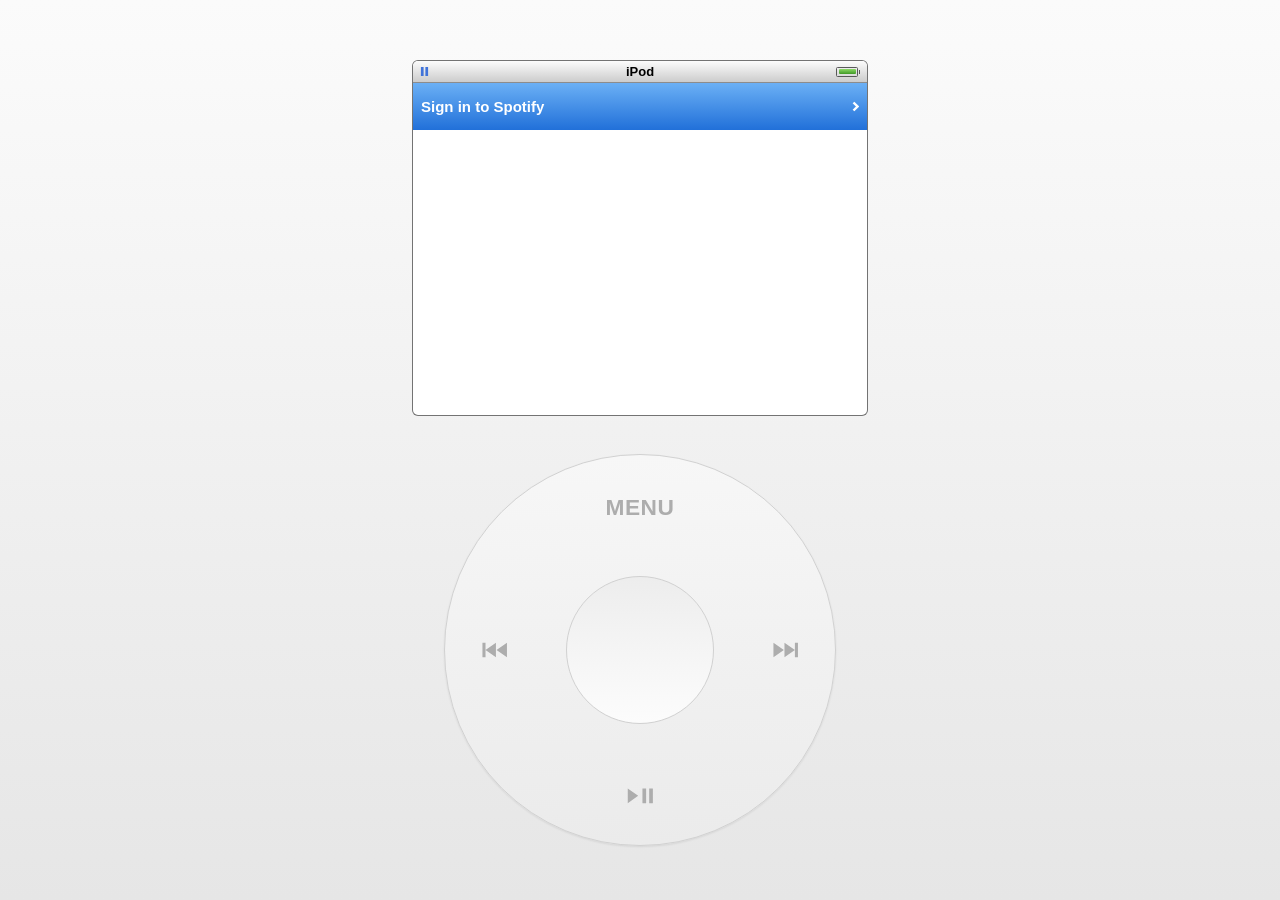
<file: docs/index.html>
<!doctype html>
<html lang="en" class="silver">
<head>
<meta charset="utf-8">
<meta name="viewport" content="width=device-width, initial-scale=1, viewport-fit=cover, user-scalable=no">
<title>iPod</title>
<meta name="description" content="An iPod classic for your iPhone, built from your Spotify playlists.">
<meta name="apple-mobile-web-app-capable" content="yes">
<meta name="mobile-web-app-capable" content="yes">
<meta name="apple-mobile-web-app-title" content="iPod">
<meta name="apple-mobile-web-app-status-bar-style" content="black-translucent">
<meta name="theme-color" content="#e9e9ea">
<link rel="manifest" href="manifest.webmanifest">
<link rel="apple-touch-icon" href="icon-180.png">
<link rel="icon" href="icon-192.png">
<link rel="stylesheet" href="ipod.css?v=3">
</head>
<body>

<main class="ipod" id="ipod">
  <section class="screen" id="screen" aria-live="polite">
    <div class="titlebar">
      <svg class="state" id="state" viewBox="0 0 10 10" aria-hidden="true"></svg>
      <span class="title" id="title">iPod</span>
      <span class="battery" aria-hidden="true"><i></i></span>
    </div>
    <div class="body" id="body"></div>
  </section>

  <div class="wheel" id="wheel" role="application" aria-label="Click wheel. Arrow keys scroll, Enter selects, Escape goes back, Space plays or pauses." tabindex="0">
    <span class="label menu">MENU</span>
    <svg class="label prev" viewBox="0 0 24 16" aria-hidden="true"><path d="M2 2h2.5v12H2zM13 2v12L4.5 8zM22 2v12L13.5 8z"/></svg>
    <svg class="label next" viewBox="0 0 24 16" aria-hidden="true"><path d="M2 2v12l8.5-6zM11 2v12l8.5-6zM19.5 2H22v12h-2.5z"/></svg>
    <svg class="label play" viewBox="0 0 24 16" aria-hidden="true"><path d="M2 2v12l8.5-6zM14 2h3v12h-3zM19.5 2h3v12h-3z"/></svg>
    <div class="center" id="center"></div>
  </div>

  <label class="haptic" aria-hidden="true"><input type="checkbox" switch id="haptic" tabindex="-1"></label>
</main>

<script src="ipod.js?v=3"></script>
</body>
</html>
</file>
<file: docs/ipod.css>
/* The whole phone becomes the iPod: screen on top, click wheel below. */
:root {
  --case-top: #fbfbfb; --case-bottom: #e6e6e6;
  --wheel-top: #f7f7f7; --wheel-bottom: #ebebeb; --wheel-stroke: #d1d1d1; --wheel-label: #adadad;
  --center-top: #ededed; --center-bottom: #fcfcfc;
  --lcd: #fff; --ink: #000; --dim: #666; --faint: #595959;
  --select-top: #6bb0f5; --select-bottom: #2170d9;
  --screen-w: 330px; --screen-h: 257px; --wheel-size: 280px;
  color-scheme: light;
}
html.black {
  --case-top: #292929; --case-bottom: #0d0d0d;
  --wheel-top: #333; --wheel-bottom: #212121; --wheel-stroke: #0d0d0d; --wheel-label: #d1d1d1;
  --center-top: #121212; --center-bottom: #242424;
}

* { box-sizing: border-box; }
html { height: 100%; }
html, body { margin: 0; overflow: hidden; overscroll-behavior: none; }
/* iOS leaves the strip under the home indicator to <html>; paint it the casing color too. */
html { background: var(--case-bottom); }
body {
  /* A Home Screen app can stop "inset: 0" short of the bottom edge; the large viewport reaches it. */
  position: fixed; top: 0; left: 0; right: 0; height: 100vh; height: 100lvh;
  background: linear-gradient(var(--case-top), var(--case-bottom));
  font-family: -apple-system, "Helvetica Neue", Helvetica, Arial, sans-serif;
  -webkit-user-select: none; user-select: none;
  -webkit-touch-callout: none; -webkit-tap-highlight-color: transparent;
}

.ipod {
  height: 100%; display: flex; flex-direction: column; align-items: center; justify-content: space-evenly;
  padding: max(22px, env(safe-area-inset-top)) 22px max(16px, env(safe-area-inset-bottom));
}

/* The little LCD */
.screen {
  width: var(--screen-w); height: var(--screen-h); flex: none;
  display: flex; flex-direction: column; overflow: hidden;
  background: var(--lcd); color: var(--ink);
  border: 1.5px solid rgba(0, 0, 0, .55); border-radius: 6px;
}
.titlebar {
  position: relative; height: 22px; flex: none; display: flex; align-items: center; justify-content: space-between;
  padding: 0 7px; background: linear-gradient(#fcfcfc, #ccc); border-bottom: .5px solid #8c8c8c;
}
.titlebar .title {
  position: absolute; left: 44px; right: 44px; text-align: center;
  font-size: 13px; font-weight: 700; white-space: nowrap; overflow: hidden; text-overflow: ellipsis;
}
.titlebar .state { width: 9px; height: 9px; fill: #4073d9; }
.battery { position: relative; width: 22px; height: 10px; border: .8px solid #595959; border-radius: 1.5px; margin-right: 2px; }
.battery::after { content: ""; position: absolute; right: -3px; top: 2.5px; width: 1.5px; height: 4px; background: #595959; }
.battery i { position: absolute; inset: 1.5px; border-radius: 1px; background: linear-gradient(#8cd966, #409926); }

.body { position: relative; flex: 1; min-height: 0; }

.menu-list { position: absolute; inset: 0; display: flex; }
.rows { flex: 1; min-width: 0; display: grid; grid-template-rows: repeat(7, 1fr); }
.row {
  display: flex; align-items: center; gap: 6px; padding: 0 8px; min-width: 0;
  font-size: 15px; font-weight: 600;
}
.row .t { flex: 1; min-width: 0; white-space: nowrap; overflow: hidden; text-overflow: ellipsis; }
.row .d { color: var(--dim); white-space: nowrap; overflow: hidden; text-overflow: ellipsis; max-width: 55%; }
.row .c { width: 7px; height: 11px; flex: none; fill: none; stroke: currentColor; stroke-width: 2.4; }
.row.sel { color: #fff; background: linear-gradient(var(--select-top), var(--select-bottom)); }
.row.sel .d { color: #fff; }

.scrollbar { position: relative; width: 8px; flex: none; background: #ebebeb; border-left: .5px solid #999; }
.scrollbar i { position: absolute; left: 1.5px; width: 5px; border-radius: 1.5px; background: linear-gradient(90deg, #8c8c8c, #595959); }

.message {
  position: absolute; inset: 0; display: flex; flex-direction: column; align-items: center; justify-content: center; gap: 8px;
  padding: 16px; text-align: center; font-size: 13px; font-weight: 600; color: #4d4d4d; white-space: pre-line;
}
.message b { font-size: 17px; color: var(--ink); }
.spinner {
  width: 28px; height: 28px; border-radius: 50%; border: 3px solid #ddd; border-top-color: #666;
  animation: spin .9s linear infinite;
}
@keyframes spin { to { transform: rotate(360deg); } }

.alert {
  position: absolute; left: 16px; right: 16px; top: 50%; transform: translateY(-50%);
  padding: 12px; text-align: center; font-size: 13px; font-weight: 600; color: #000;
  background: #f5f5f5; border: 1px solid #808080; border-radius: 6px; box-shadow: 0 2px 6px rgba(0, 0, 0, .2);
}

.footnote { position: absolute; left: 0; right: 0; bottom: 8px; padding: 0 12px; text-align: center; font-size: 11px; font-weight: 600; color: var(--faint); }

/* Now Playing */
.np { position: absolute; inset: 0; display: flex; flex-direction: column; padding: 6px 10px 10px; }
.np .pos { font-size: 11px; font-weight: 600; height: 14px; }
.np .main { display: flex; gap: 12px; margin-top: 6px; min-height: 0; }
.np .art { position: relative; flex: none; width: var(--art); }
.np .art img, .np .art .ph { display: block; width: var(--art); height: var(--art); object-fit: cover; background: #e6e6e6; }
.np .art .ph { display: flex; align-items: center; justify-content: center; font-size: 34px; color: #999; }
.np .art .refl {
  height: calc(var(--art) * .22); margin-top: 1px; overflow: hidden; opacity: .35;
  -webkit-mask-image: linear-gradient(#000, transparent); mask-image: linear-gradient(#000, transparent);
}
.np .art .refl img { transform: scaleY(-1); }
.np .info { min-width: 0; padding-top: 6px; display: flex; flex-direction: column; gap: 4px; }
.np .song { font-size: 14px; font-weight: 700; display: -webkit-box; -webkit-line-clamp: 2; -webkit-box-orient: vertical; overflow: hidden; }
.np .artist, .np .album { font-size: 13px; font-weight: 600; white-space: nowrap; overflow: hidden; text-overflow: ellipsis; }
.np .album { color: #595959; }
.np .bottom { margin-top: auto; }
.np .barrow { display: flex; align-items: center; gap: 6px; }
.np .barrow svg { width: 12px; height: 10px; flex: none; }
.bar { position: relative; flex: 1; height: 9px; background: linear-gradient(#d9d9d9, #f7f7f7); outline: .5px solid #808080; }
.bar .fill { position: absolute; left: 0; top: 0; bottom: 0; background: linear-gradient(#73b8fa, #2673db); }
.bar .knob { position: absolute; top: -1.5px; width: 10px; height: 12px; margin-left: -5px; background: #000; clip-path: polygon(50% 0, 100% 50%, 50% 100%, 0 50%); }
.np .times { display: flex; justify-content: space-between; margin-top: 3px; font-size: 11px; font-weight: 600; font-variant-numeric: tabular-nums; }

/* The click wheel */
.wheel {
  position: relative; width: var(--wheel-size); height: var(--wheel-size); flex: none; border-radius: 50%;
  background: linear-gradient(var(--wheel-top), var(--wheel-bottom));
  border: 1px solid var(--wheel-stroke); box-shadow: 0 1px 2px rgba(0, 0, 0, .08);
  touch-action: none; outline: none;
}
html.black .wheel { box-shadow: 0 1px 2px rgba(0, 0, 0, .4); }
.wheel:focus-visible { box-shadow: 0 0 0 3px var(--select-bottom); }
.wheel .label { position: absolute; color: var(--wheel-label); fill: var(--wheel-label); pointer-events: none; }
.wheel .menu { top: 10%; left: 0; right: 0; text-align: center; font-weight: 700; font-size: calc(var(--wheel-size) * .058); letter-spacing: .02em; }
.wheel svg.label { width: calc(var(--wheel-size) * .075); height: calc(var(--wheel-size) * .05); }
.wheel .prev { left: 9%; top: 50%; transform: translateY(-50%); }
.wheel .next { right: 9%; top: 50%; transform: translateY(-50%); }
.wheel .play { bottom: 10%; left: 50%; transform: translateX(-50%); }
.wheel .center {
  position: absolute; left: 31%; top: 31%; width: 38%; height: 38%; border-radius: 50%;
  background: linear-gradient(var(--center-top), var(--center-bottom)); border: 1px solid var(--wheel-stroke);
  pointer-events: none;
}
.wheel .center.down { filter: brightness(.94); }

/* Safari 18+ taps the Taptic Engine when a native switch flips; this one is never seen. */
.haptic { position: fixed; left: -9999px; top: 0; opacity: 0; pointer-events: none; }
</file>
